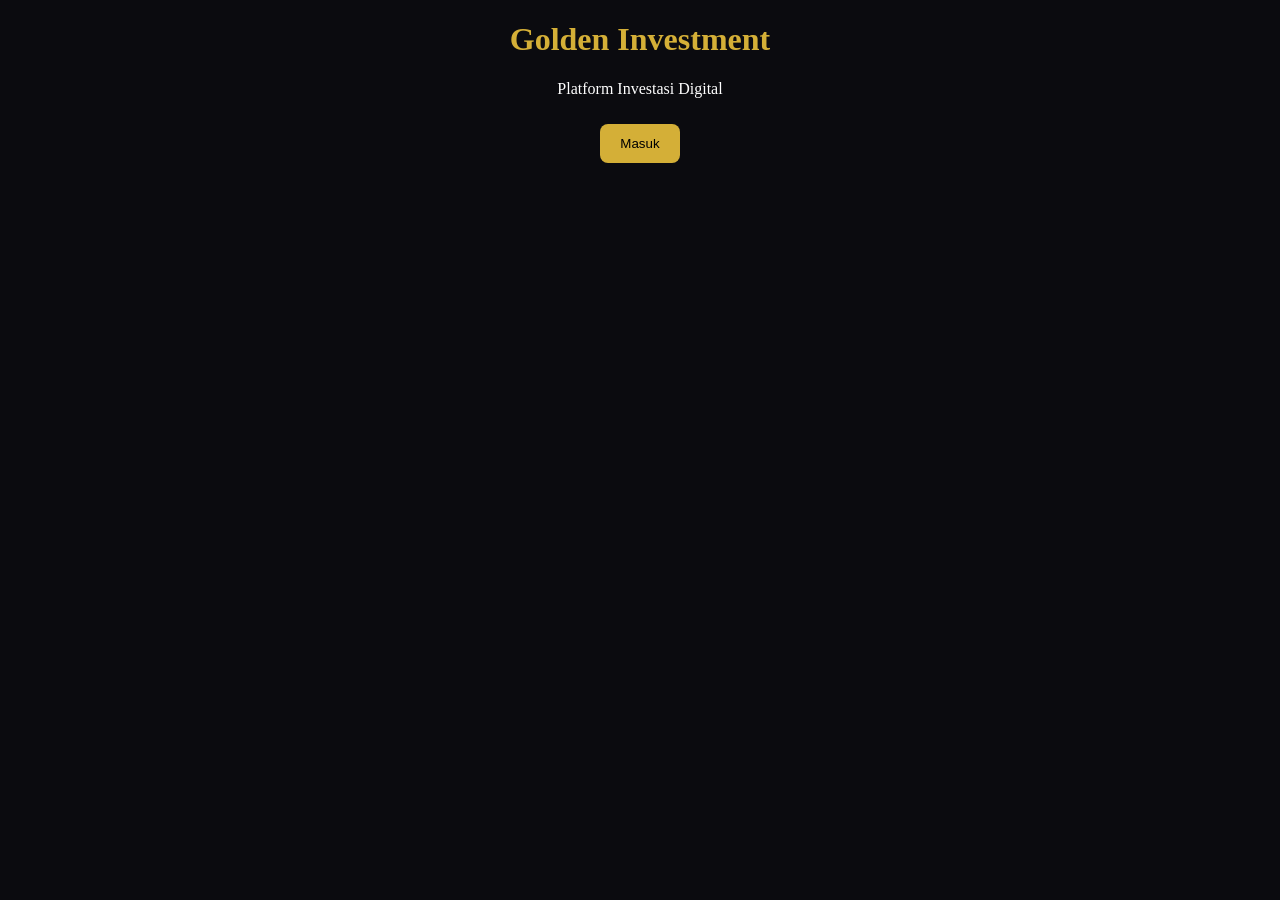
<file: index.html>
<!DOCTYPE html>
<html>
<head>
<title>Golden Investment</title>
<link rel="stylesheet" href="style.css">
</head>
<body>

<h1>Golden Investment</h1>
<p>Platform Investasi Digital</p>

<button onclick="location.href='login.html'">Masuk</button>

</body>
</html>
</file>
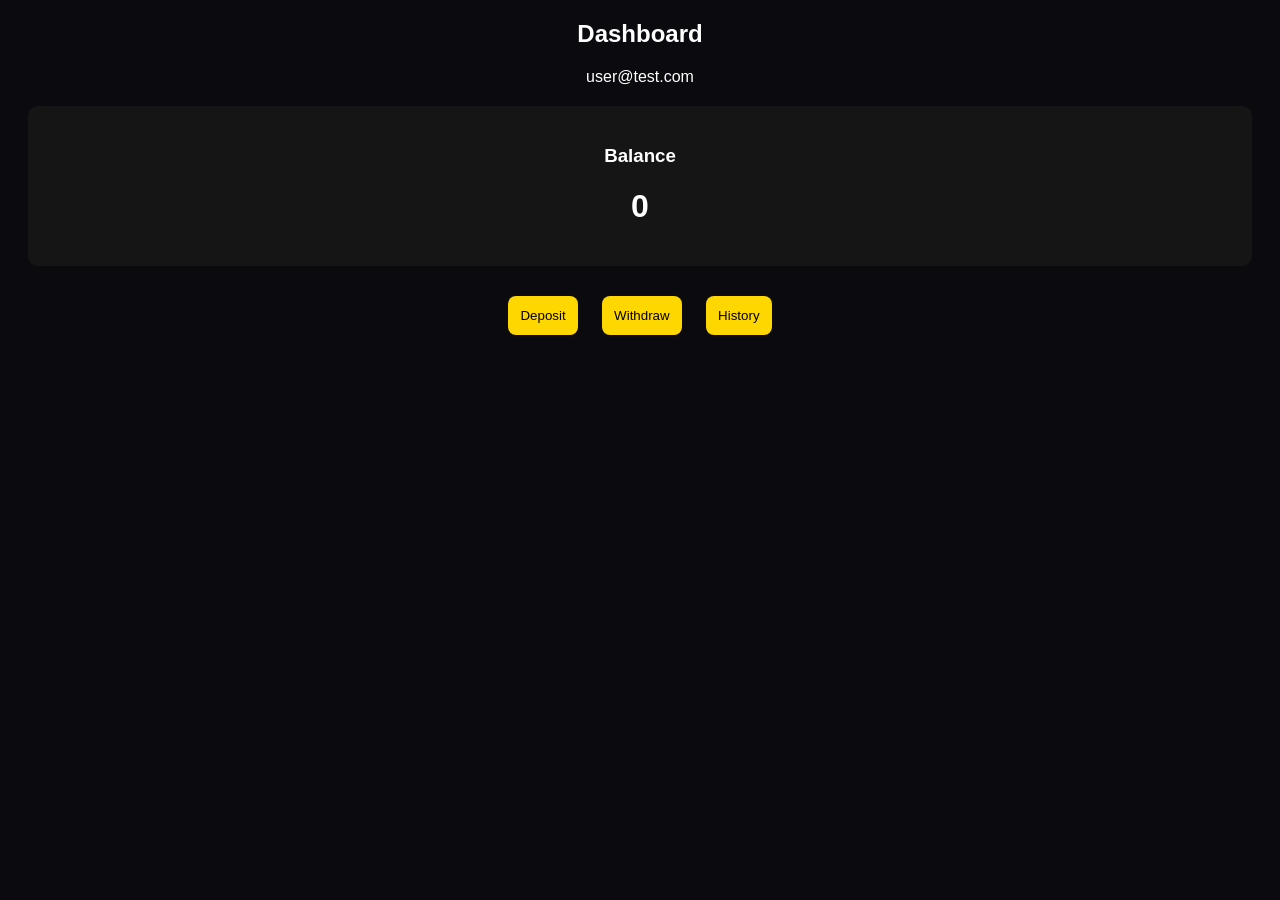
<file: dashboard.html>
<!DOCTYPE html>
<html>
<head>
<title>Dashboard</title>
<style>
body{background:#0b0b0f;color:white;text-align:center;font-family:sans-serif}
.card{background:#151515;padding:20px;margin:20px;border-radius:10px}
button{padding:12px;margin:10px;background:gold;border:none;border-radius:8px}
</style>
</head>
<body>

<h2>Dashboard</h2>
<p id="user"></p>

<div class="card">
<h3>Balance</h3>
<h1 id="balance">0</h1>
</div>

<button onclick="goDeposit()">Deposit</button>
<button onclick="goWithdraw()">Withdraw</button>
<button onclick="goHistory()">History</button>

<script>
const SUPABASE_URL = "https://fqqhekmxkrwatfhephpr.supabase.co";
const SUPABASE_KEY = "PASTE_KEY_KAMU";

let user = localStorage.getItem("user");
if(!user){
  user = "user@test.com";
  localStorage.setItem("user",user);
}

document.getElementById("user").innerText = user;

async function load(){
  let res = await fetch(SUPABASE_URL+"/rest/v1/users?email=eq."+user,{
    headers:{
      apikey:SUPABASE_KEY,
      Authorization:"Bearer "+SUPABASE_KEY
    }
  });

  let data = await res.json();

  if(data.length===0){
    await fetch(SUPABASE_URL+"/rest/v1/users",{
      method:"POST",
      headers:{
        "Content-Type":"application/json",
        apikey:SUPABASE_KEY,
        Authorization:"Bearer "+SUPABASE_KEY
      },
      body:JSON.stringify({email:user,balance:10000})
    });
    document.getElementById("balance").innerText="Rp 10.000";
  }else{
    document.getElementById("balance").innerText="Rp "+data[0].balance;
  }
}

function goDeposit(){location.href="deposit.html";}
function goWithdraw(){location.href="withdraw.html";}
function goHistory(){location.href="history.html";}

load();
</script>

</body>
</html>
</file>
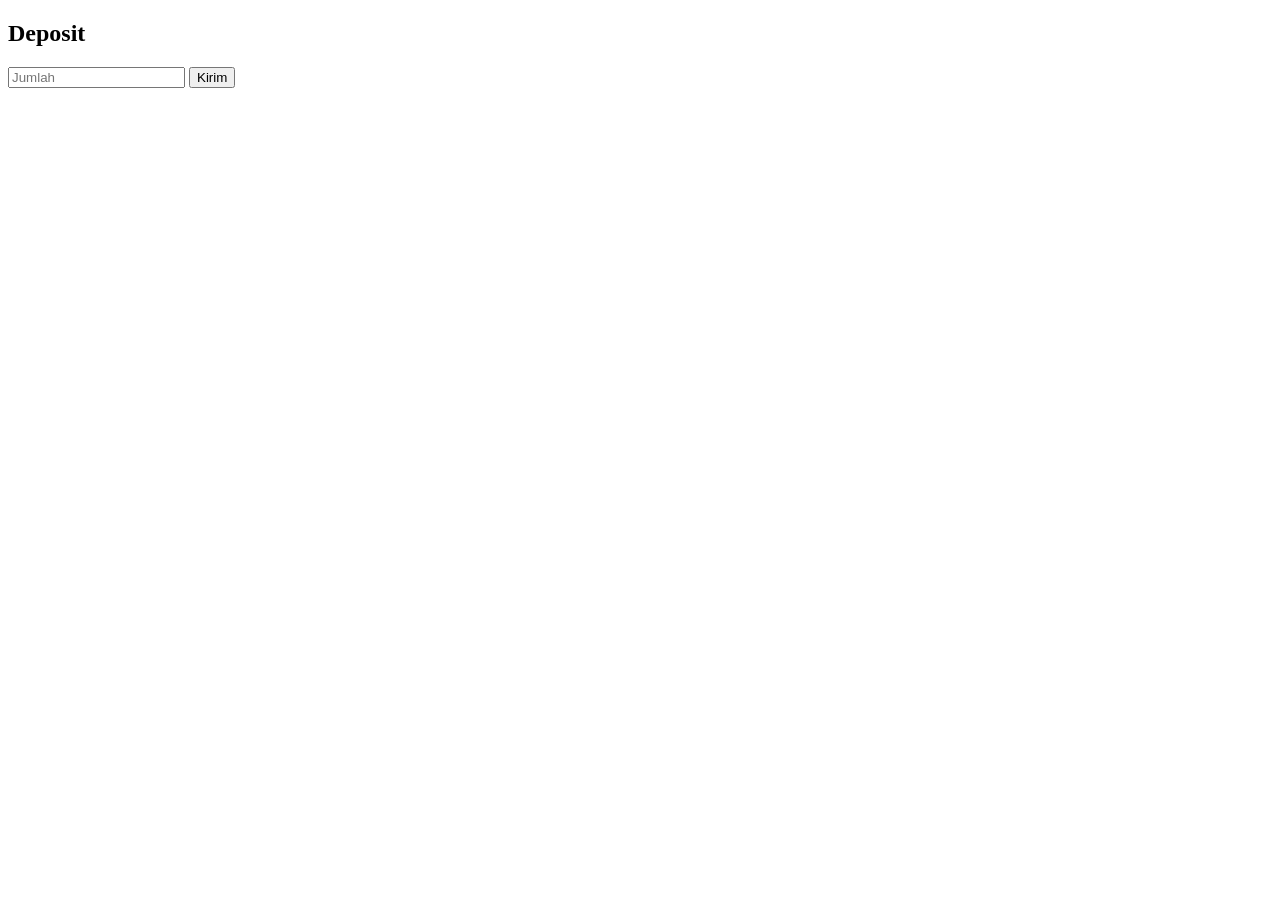
<file: deposit.html>
<!DOCTYPE html>
<html>
<body>

<h2>Deposit</h2>

<input id="amount" placeholder="Jumlah">
<button onclick="submit()">Kirim</button>

<script>
const URL="https://fqqhekmxkrwatfhephpr.supabase.co";
const KEY="PASTE_KEY_KAMU";

let user=localStorage.getItem("user");

async function submit(){
  let amount=document.getElementById("amount").value;

  await fetch(URL+"/rest/v1/transactions",{
    method:"POST",
    headers:{
      "Content-Type":"application/json",
      apikey:KEY,
      Authorization:"Bearer "+KEY
    },
    body:JSON.stringify({
      email:user,
      type:"deposit",
      amount:amount,
      status:"pending"
    })
  });

  alert("Deposit dikirim");
}
</script>

</body>
</html>
</file>
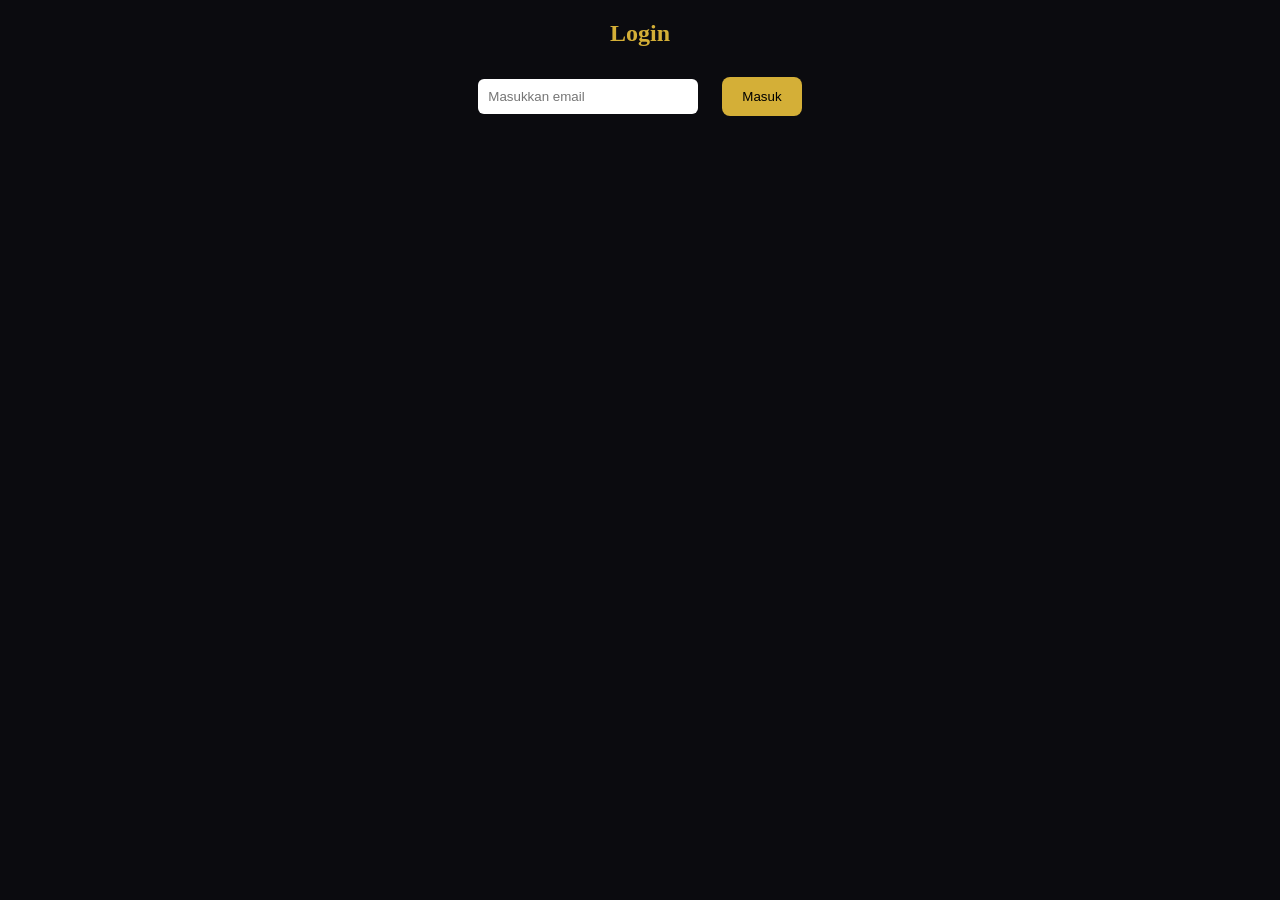
<file: login.html>
<!DOCTYPE html>
<html>
<head><title>Login</title><link rel="stylesheet" href="style.css"></head>
<body>

<h2>Login</h2>

<input id="email" placeholder="Masukkan email">
<button onclick="login()">Masuk</button>

<script>
function login(){
  let email=document.getElementById("email").value;
  if(!email){alert("Isi email");return;}
  localStorage.setItem("user",email);
  location.href="dashboard.html";
}
</script>

</body>
</html>
</file>
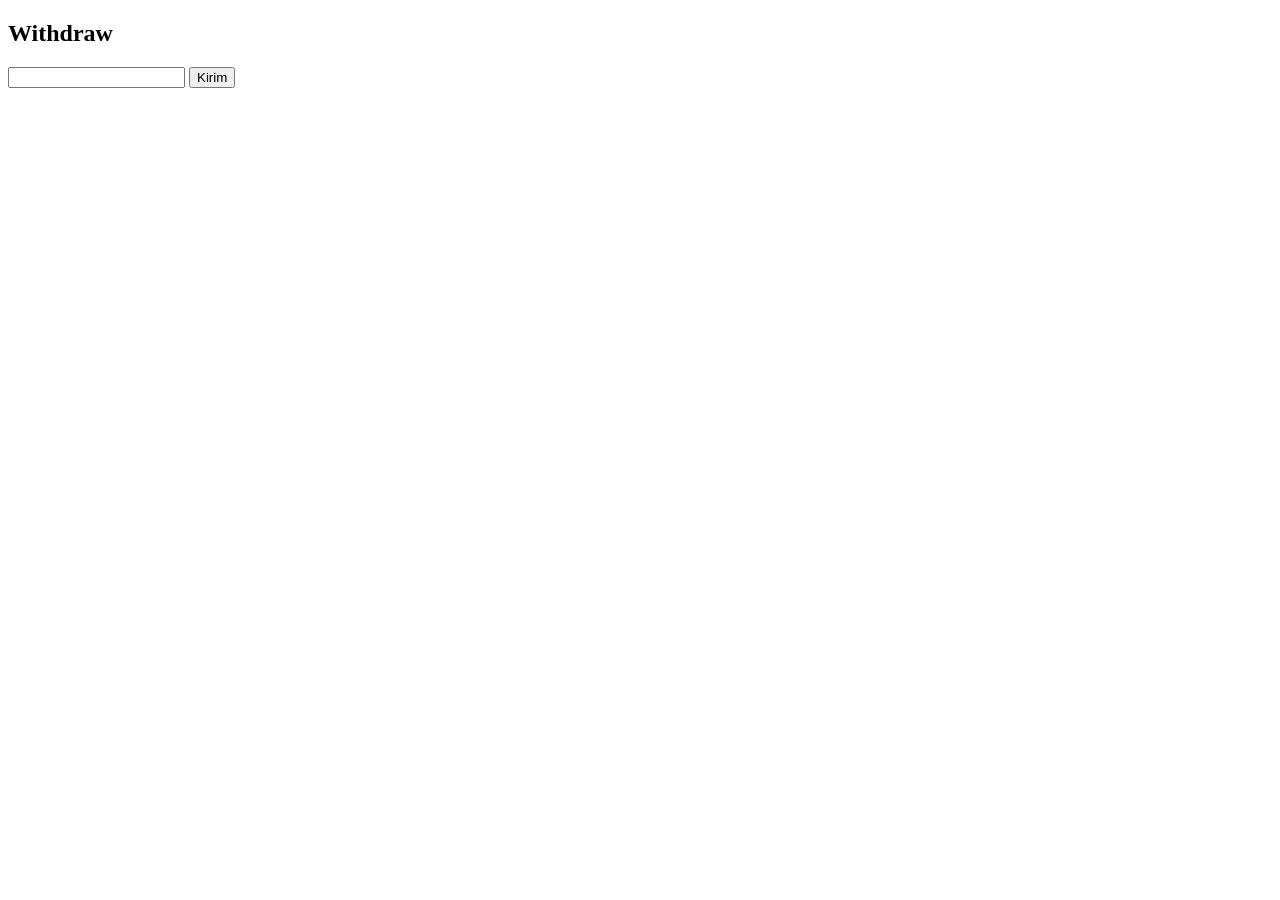
<file: withdraw.html>
<!DOCTYPE html>
<html>
<body>

<h2>Withdraw</h2>

<input id="amount">
<button onclick="submit()">Kirim</button>

<script>
const URL="https://fqqhekmxkrwatfhephpr.supabase.co";
const KEY="PASTE_KEY_KAMU";

let user=localStorage.getItem("user");

async function submit(){
  let amount=document.getElementById("amount").value;

  await fetch(URL+"/rest/v1/transactions",{
    method:"POST",
    headers:{
      "Content-Type":"application/json",
      apikey:KEY,
      Authorization:"Bearer "+KEY
    },
    body:JSON.stringify({
      email:user,
      type:"withdraw",
      amount:amount,
      status:"pending"
    })
  });

  alert("Withdraw dikirim");
}
</script>

</body>
</html>
</file>
<file: style.css>
body{margin:0;font-family:Segoe UI;background:#0b0b0f;color:#fff;text-align:center}
h1,h2,h3{color:#d4af37}
.card{background:#151515;border-radius:12px;padding:20px;margin:15px auto;width:320px}
button{padding:12px 20px;background:#d4af37;border:none;border-radius:8px;margin:10px;cursor:pointer}
input{padding:10px;margin:10px;border-radius:6px;border:none;width:200px}
img{border-radius:10px;margin:10px}
</file>
